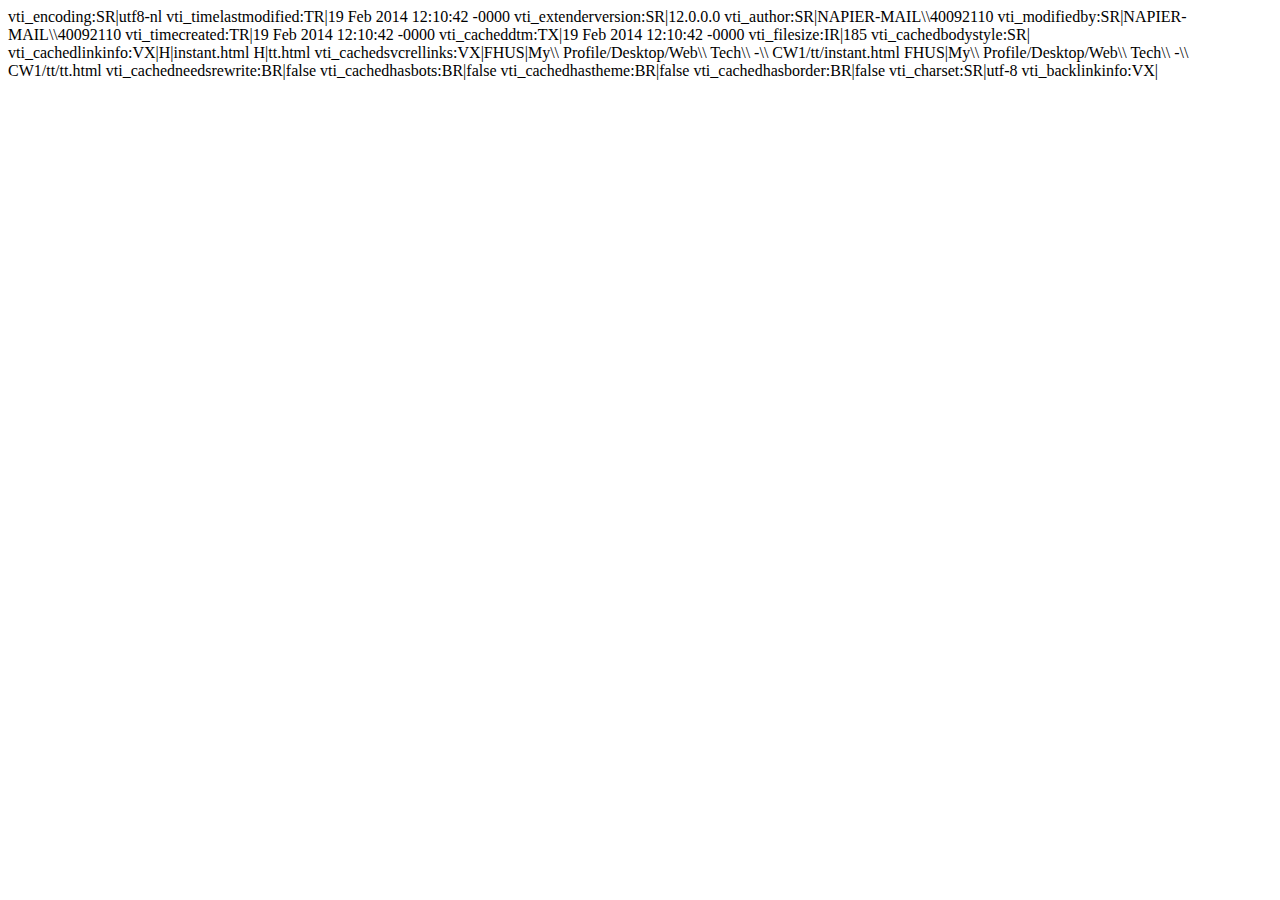
<file: _vti_cnf/index.html>
vti_encoding:SR|utf8-nl
vti_timelastmodified:TR|19 Feb 2014 12:10:42 -0000
vti_extenderversion:SR|12.0.0.0
vti_author:SR|NAPIER-MAIL\\40092110
vti_modifiedby:SR|NAPIER-MAIL\\40092110
vti_timecreated:TR|19 Feb 2014 12:10:42 -0000
vti_cacheddtm:TX|19 Feb 2014 12:10:42 -0000
vti_filesize:IR|185
vti_cachedbodystyle:SR|<body>
vti_cachedlinkinfo:VX|H|instant.html H|tt.html
vti_cachedsvcrellinks:VX|FHUS|My\\ Profile/Desktop/Web\\ Tech\\ -\\ CW1/tt/instant.html FHUS|My\\ Profile/Desktop/Web\\ Tech\\ -\\ CW1/tt/tt.html
vti_cachedneedsrewrite:BR|false
vti_cachedhasbots:BR|false
vti_cachedhastheme:BR|false
vti_cachedhasborder:BR|false
vti_charset:SR|utf-8
vti_backlinkinfo:VX|
</file>
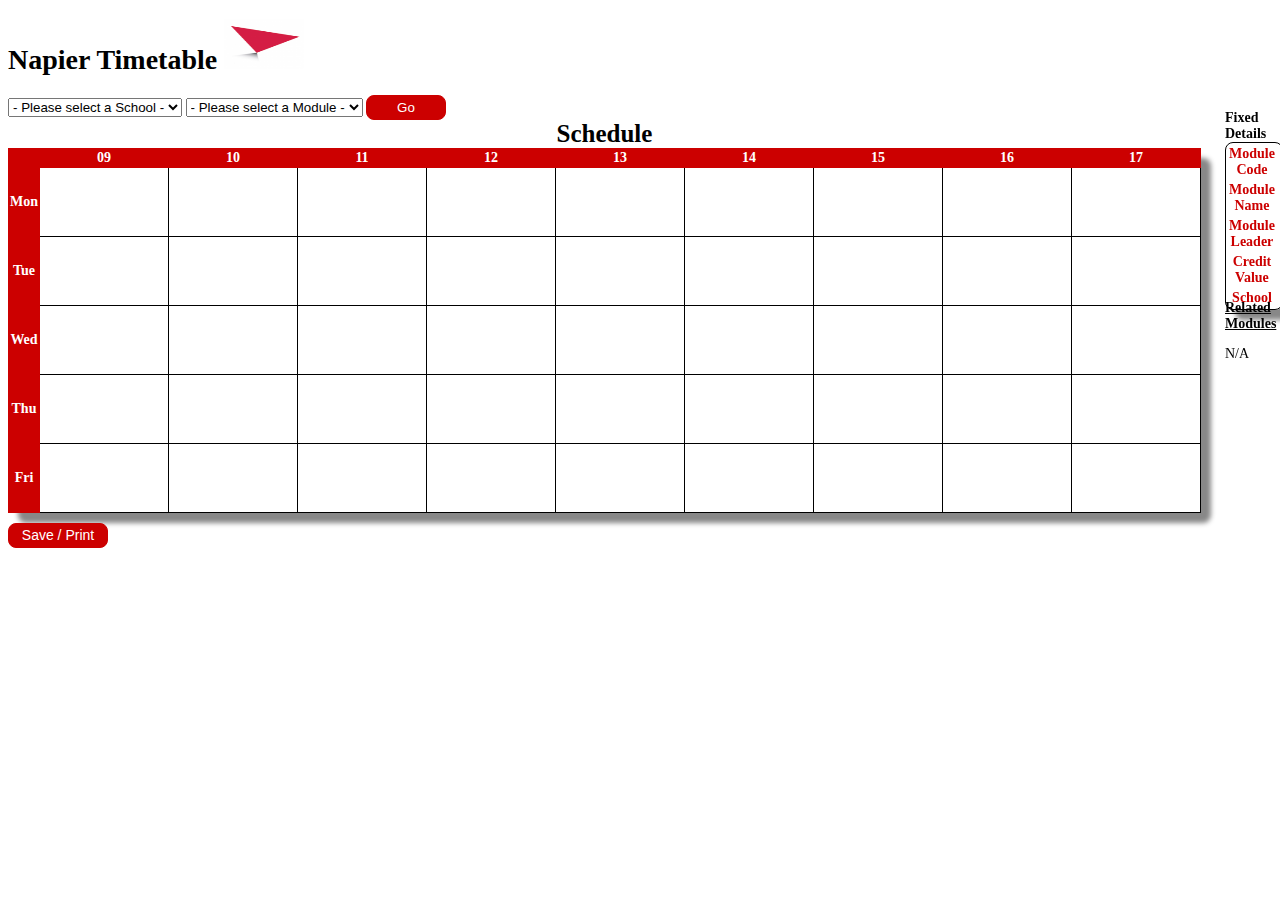
<file: home.html>
<!doctype html>
<html>
<head>
    <link href='tt.css' rel='stylesheet' media='all' />
    <script src='jquery-1.11.0.min.js'></script>
    <script src='tt.js'></script>
    <title>Timetable</title>
</head>
<body>
    <h1>Napier Timetable <img src="napierlogo.png"></h1>
	
  	
    </div>
    <table id='fixedDetails'>
        <caption>Fixed Details</caption>
        <tr><th>Module Code</th><td id='moduleCode'></td></tr>
         <tr><th>Module Name</th><td id='moduleName'></td></tr>
         <tr><th>Module Leader</th><td id='moduleLeader'></td></tr>
         <tr><th>Credit Value</th><td id='credit'></td></tr>
         <tr><th>School</th><td id='school'></td></tr>
		 </table> 
		
		<select id="pickSchool" name="schools" >
		<option>- Please select a School -</option>
		</select>
        
	<select id="pickModule" name="schools" >
	<option>- Please select a Module -</option>
	</select>
	<button id='getModule'>Go</button>
	
    <table id='schedule'>
        <caption>Schedule</caption>
        <tr><th></th><th>09</th><th>10</th><th>11</th><th>12</th><th>13</th><th>14</th><th>15</th><th>16</th><th>17</th></tr>
        <tr><th>Mon</th><td id='mon09'></td><td id='mon10'></td><td id='mon11'></td><td id='mon12'></td><td id='mon13'></td><td id='mon14'></td><td id='mon15'></td><td id='mon16'></td><td id='mon17'></td></tr>
        <tr><th>Tue</th><td id='tue09'></td><td id='tue10'></td><td id='tue11'></td><td id='tue12'></td><td id='tue13'></td><td id='tue14'></td><td id='tue15'></td><td id='tue16'></td><td id='tue17'></td></tr>
        <tr><th>Wed</th><td id='wed09'></td><td id='wed10'></td><td id='wed11'></td><td id='wed12'></td><td id='wed13'></td><td id='wed14'></td><td id='wed15'></td><td id='wed16'></td><td id='wed17'></td></tr>
        <tr><th>Thu</th><td id='thu09'></td><td id='thu10'></td><td id='thu11'></td><td id='thu12'></td><td id='thu13'></td><td id='thu14'></td><td id='thu15'></td><td id='thu16'></td><td id='thur17'></td></tr>
        <tr><th>Fri</th><td id='fri09'></td><td id='fri10'></td><td id='fri11'></td><td id='fri12'></td><td id='fri13'></td><td id='fri14'></td><td id='fri15'></td><td id='fri16'></td><td id='fri17'></td></tr>
    </table>
	
	<button id='printTimetable'>Save / Print</button>
	
	<div id='relatedModules'>
		<caption><u><b>Related Modules</b></u> </caption>
		<p id='Module1'> N/A
		<p id='Module2'>
		<p id='Module3'>
		<p id='Module4'>
		<p id='Module5'>
		<p id='Module6'>
		<p id='Module7'>
		<p id='Module8'>
		<p id='Module9'>
	</div>
</body>
</html>
</file>
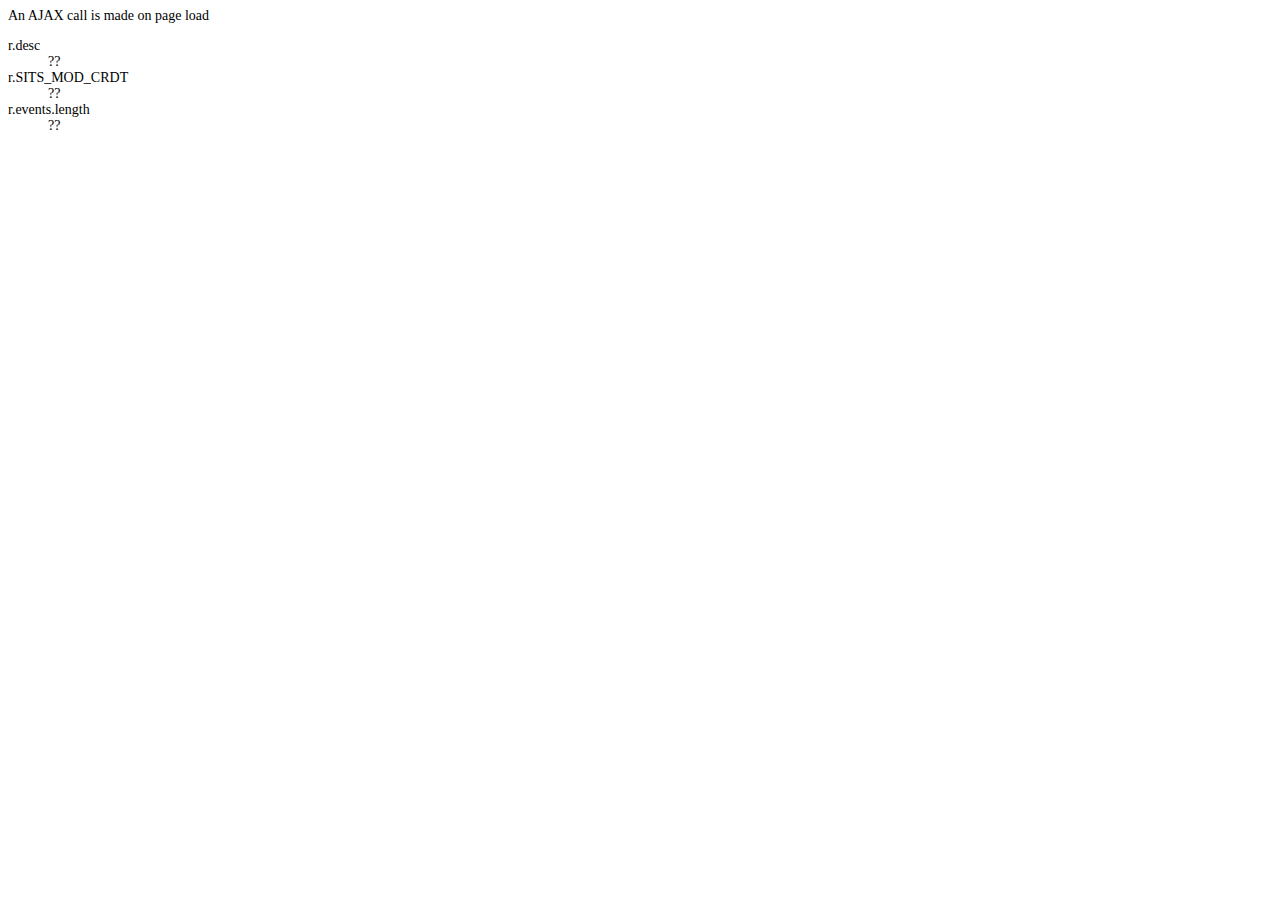
<file: instant.html>
<!doctype html>
<html>
<head>
    <link href='tt.css' rel='stylesheet' />
    <script src='jquery-1.11.0.min.js'></script>
    <script src='instant.js'></script>
    <title>Instant AJAX</title>
</head>
<body>
  <div>An AJAX call is made on page load</div>
  <dl>
    <dt>r.desc</dt>
     <dd id='desc'>??</dd>
    <dt>r.SITS_MOD_CRDT</dt>
     <dd id='credit'>??</dd>
    <dt>r.events.length</dt>
     <dd id='eCount'>??</dd>
  </dl>
</body>
</html>
</file>
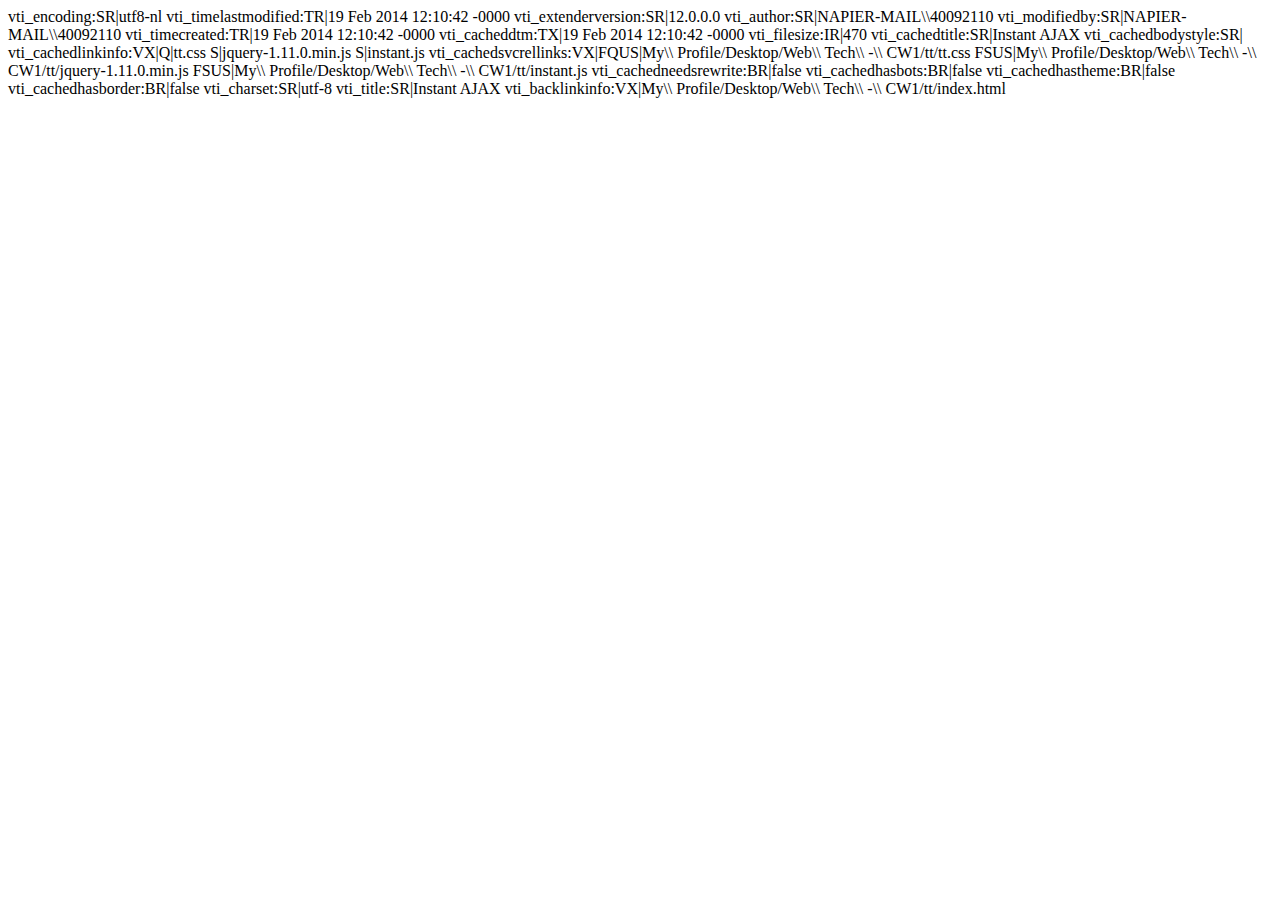
<file: _vti_cnf/instant.html>
vti_encoding:SR|utf8-nl
vti_timelastmodified:TR|19 Feb 2014 12:10:42 -0000
vti_extenderversion:SR|12.0.0.0
vti_author:SR|NAPIER-MAIL\\40092110
vti_modifiedby:SR|NAPIER-MAIL\\40092110
vti_timecreated:TR|19 Feb 2014 12:10:42 -0000
vti_cacheddtm:TX|19 Feb 2014 12:10:42 -0000
vti_filesize:IR|470
vti_cachedtitle:SR|Instant AJAX
vti_cachedbodystyle:SR|<body>
vti_cachedlinkinfo:VX|Q|tt.css S|jquery-1.11.0.min.js S|instant.js
vti_cachedsvcrellinks:VX|FQUS|My\\ Profile/Desktop/Web\\ Tech\\ -\\ CW1/tt/tt.css FSUS|My\\ Profile/Desktop/Web\\ Tech\\ -\\ CW1/tt/jquery-1.11.0.min.js FSUS|My\\ Profile/Desktop/Web\\ Tech\\ -\\ CW1/tt/instant.js
vti_cachedneedsrewrite:BR|false
vti_cachedhasbots:BR|false
vti_cachedhastheme:BR|false
vti_cachedhasborder:BR|false
vti_charset:SR|utf-8
vti_title:SR|Instant AJAX
vti_backlinkinfo:VX|My\\ Profile/Desktop/Web\\ Tech\\ -\\ CW1/tt/index.html
</file>
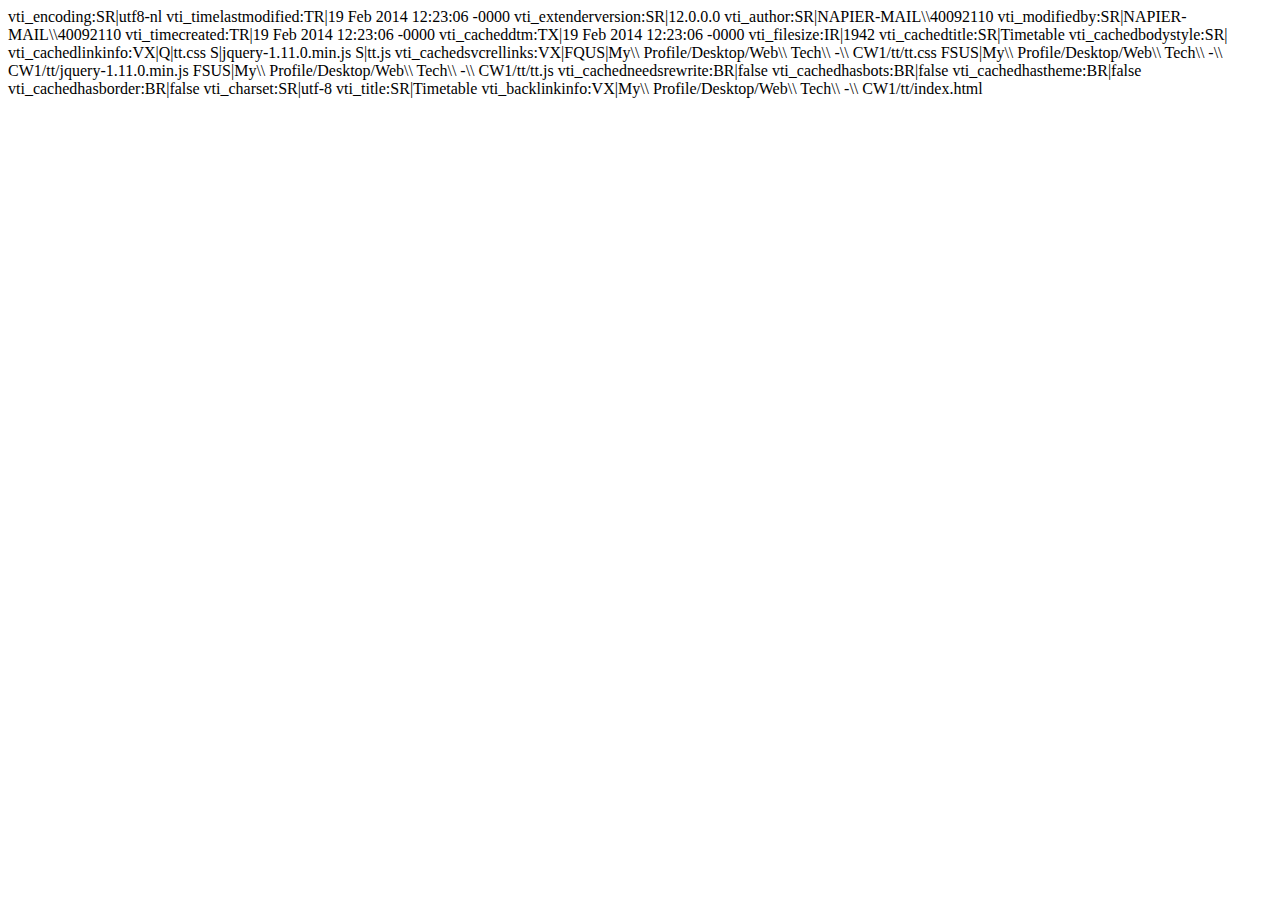
<file: _vti_cnf/tt.html>
vti_encoding:SR|utf8-nl
vti_timelastmodified:TR|19 Feb 2014 12:23:06 -0000
vti_extenderversion:SR|12.0.0.0
vti_author:SR|NAPIER-MAIL\\40092110
vti_modifiedby:SR|NAPIER-MAIL\\40092110
vti_timecreated:TR|19 Feb 2014 12:23:06 -0000
vti_cacheddtm:TX|19 Feb 2014 12:23:06 -0000
vti_filesize:IR|1942
vti_cachedtitle:SR|Timetable
vti_cachedbodystyle:SR|<body>
vti_cachedlinkinfo:VX|Q|tt.css S|jquery-1.11.0.min.js S|tt.js
vti_cachedsvcrellinks:VX|FQUS|My\\ Profile/Desktop/Web\\ Tech\\ -\\ CW1/tt/tt.css FSUS|My\\ Profile/Desktop/Web\\ Tech\\ -\\ CW1/tt/jquery-1.11.0.min.js FSUS|My\\ Profile/Desktop/Web\\ Tech\\ -\\ CW1/tt/tt.js
vti_cachedneedsrewrite:BR|false
vti_cachedhasbots:BR|false
vti_cachedhastheme:BR|false
vti_cachedhasborder:BR|false
vti_charset:SR|utf-8
vti_title:SR|Timetable
vti_backlinkinfo:VX|My\\ Profile/Desktop/Web\\ Tech\\ -\\ CW1/tt/index.html
</file>
<file: tt.css>
*{
font:courier;
}

body{
	font:courier;
	font-size:14px;
}

@media print{
  button{
    display:none;
  }
  select{
  display:none;
  }
  
  #fixedDetails{
  display:none;
  }
  
  caption{
  display:none;
  }
}

title{
text-align:center;
color:#CC0000;
}

#fixedDetails{
border:1px solid black;
border-radius:8px;
position:fixed;
top:110px;
left:1225px;
font:georgia;
font-size:14px;
box-shadow: 10px 10px 5px #888888;
}

#fixedDetails caption{
font-weight:bold;
text-align:left;
}

#fixedDetails th{
border-radius:8px;
color:#CC0000;
}

#schedule{
border-radius:8px;
box-shadow: 10px 10px 5px #888888;
border:1px solid black;
background-color:black;
border-collapse:collapse;
margin-bottom: 10px;
}

#schedule caption{
font-weight:bold;
font-size:25px;
}

#schedule th{
background-color:#CC0000;
border:1px solid #CC0000;
border-spacing:none;
color:white;

}

#schedule td{
border:1px solid black;
height:60px;
width:120px;
border-spacing:none;
background-color:white;
padding:4px;
}

#printTimetable{
width:100px;
font-size:14px;
}

button{
border:1px solid #CC0000;
border-radius:8px;
background-color:#CC0000;
height:25px;
width:80px;
color:white;
}

#relatedModules{
position:fixed;
top:300px;
left:1225px;
font:georgia;
font-size:14px;
}

img{
width:80px;
height:50px;
}
</file>
